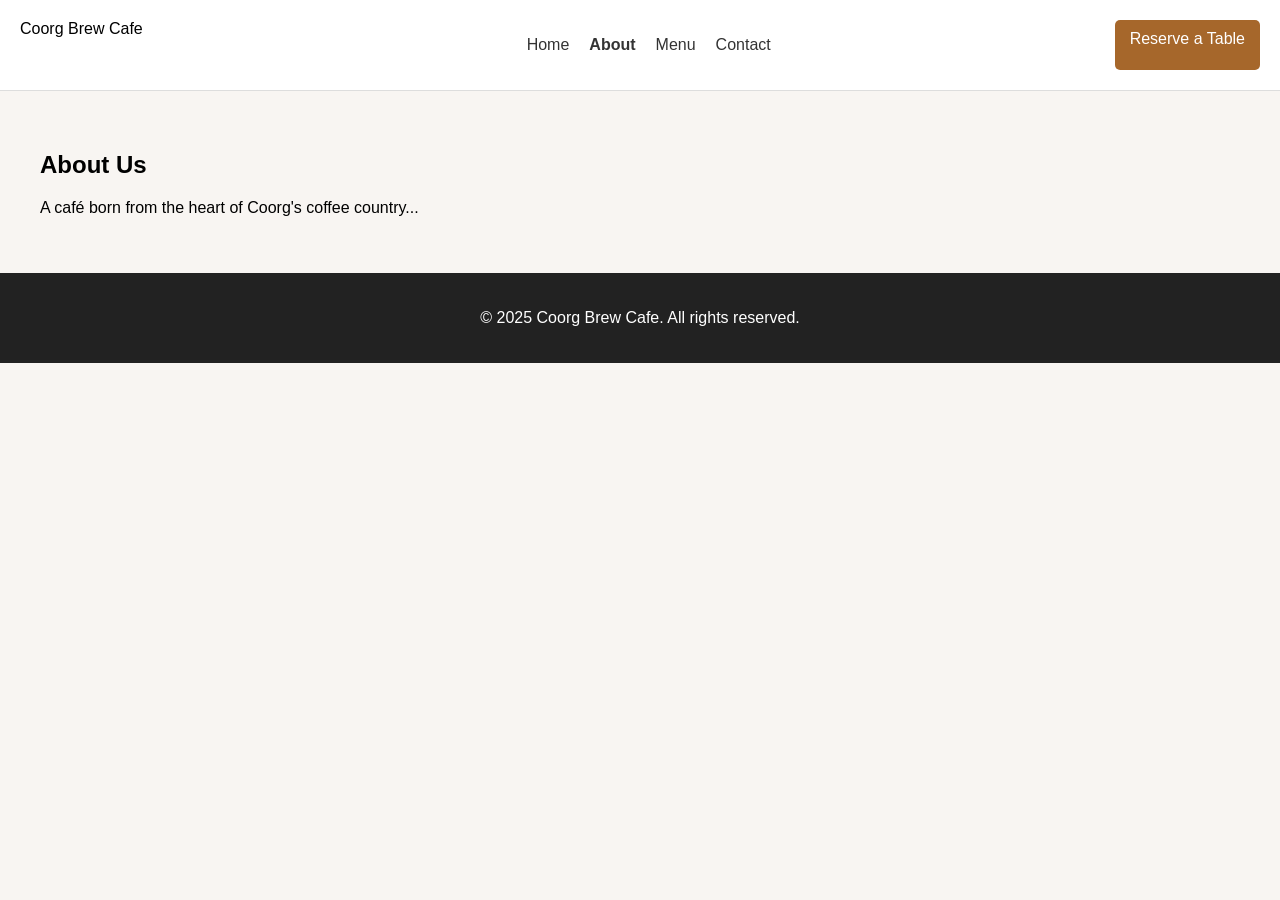
<file: about.html>
<!DOCTYPE html><html lang='en'><head><meta charset='UTF-8'><meta name='viewport' content='width=device-width, initial-scale=1.0'><title>About Us - Coorg Brew Cafe</title><link rel='stylesheet' href='css/styles.css'></head><body><nav class='navbar'><div class='logo'>Coorg Brew Cafe</div><ul class='nav-links'><li><a href='index.html'>Home</a></li><li><a class='active' href='about.html'>About</a></li><li><a href='menu.html'>Menu</a></li><li><a href='contact.html'>Contact</a></li></ul><a href='https://wa.me/971569726477' class='reserve-btn'>Reserve a Table</a></nav><section class='content-section'><h1>About Us</h1><p>A café born from the heart of Coorg's coffee country...</p></section><footer><p>© 2025 Coorg Brew Cafe. All rights reserved.</p></footer></body></html>
</file>
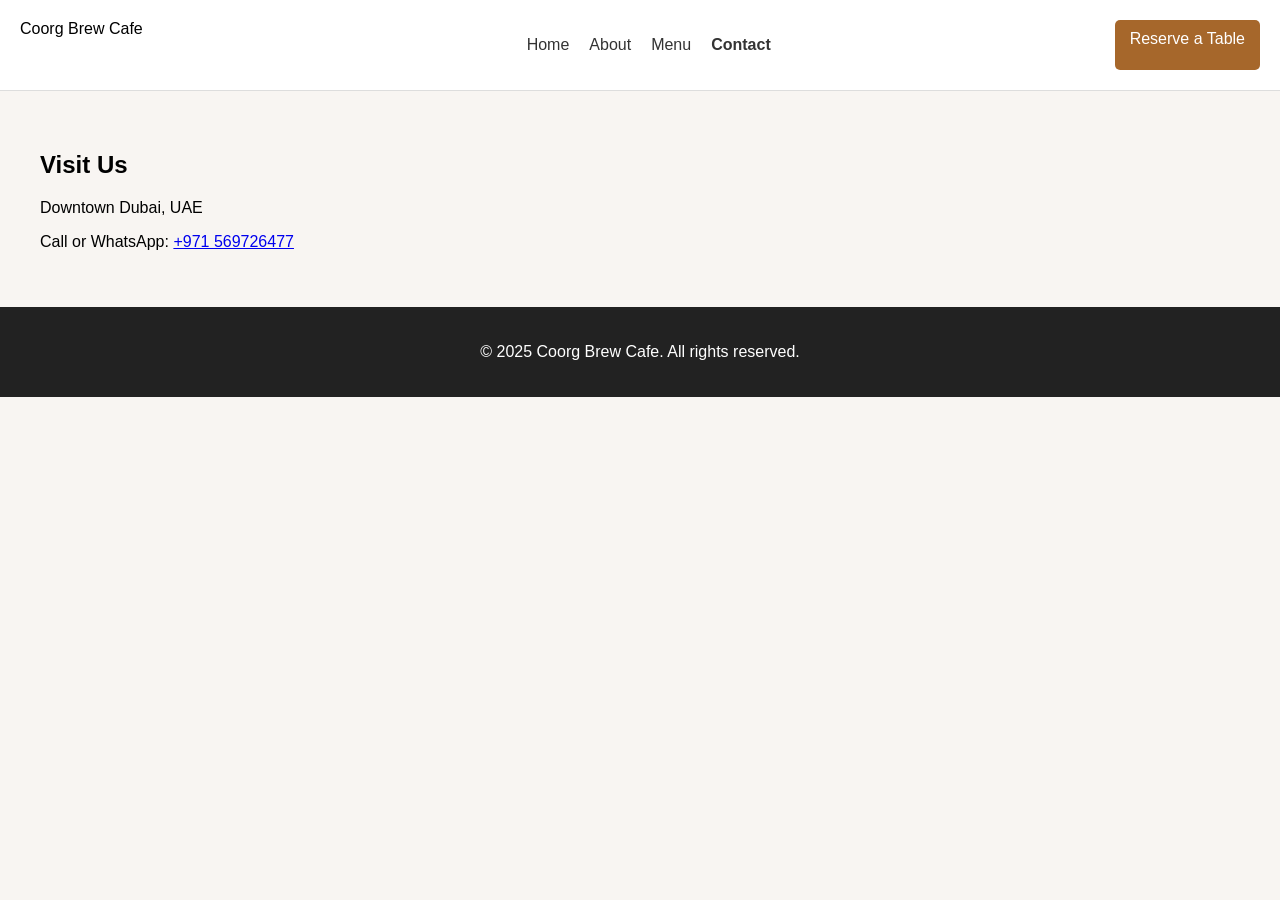
<file: contact.html>
<!DOCTYPE html><html lang='en'><head><meta charset='UTF-8'><meta name='viewport' content='width=device-width, initial-scale=1.0'><title>Contact - Coorg Brew Cafe</title><link rel='stylesheet' href='css/styles.css'></head><body><nav class='navbar'><div class='logo'>Coorg Brew Cafe</div><ul class='nav-links'><li><a href='index.html'>Home</a></li><li><a href='about.html'>About</a></li><li><a href='menu.html'>Menu</a></li><li><a class='active' href='contact.html'>Contact</a></li></ul><a href='https://wa.me/971569726477' class='reserve-btn'>Reserve a Table</a></nav><section class='content-section'><h1>Visit Us</h1><p>Downtown Dubai, UAE</p><p>Call or WhatsApp: <a href='https://wa.me/971569726477'>+971 569726477</a></p></section><footer><p>© 2025 Coorg Brew Cafe. All rights reserved.</p></footer></body></html>
</file>
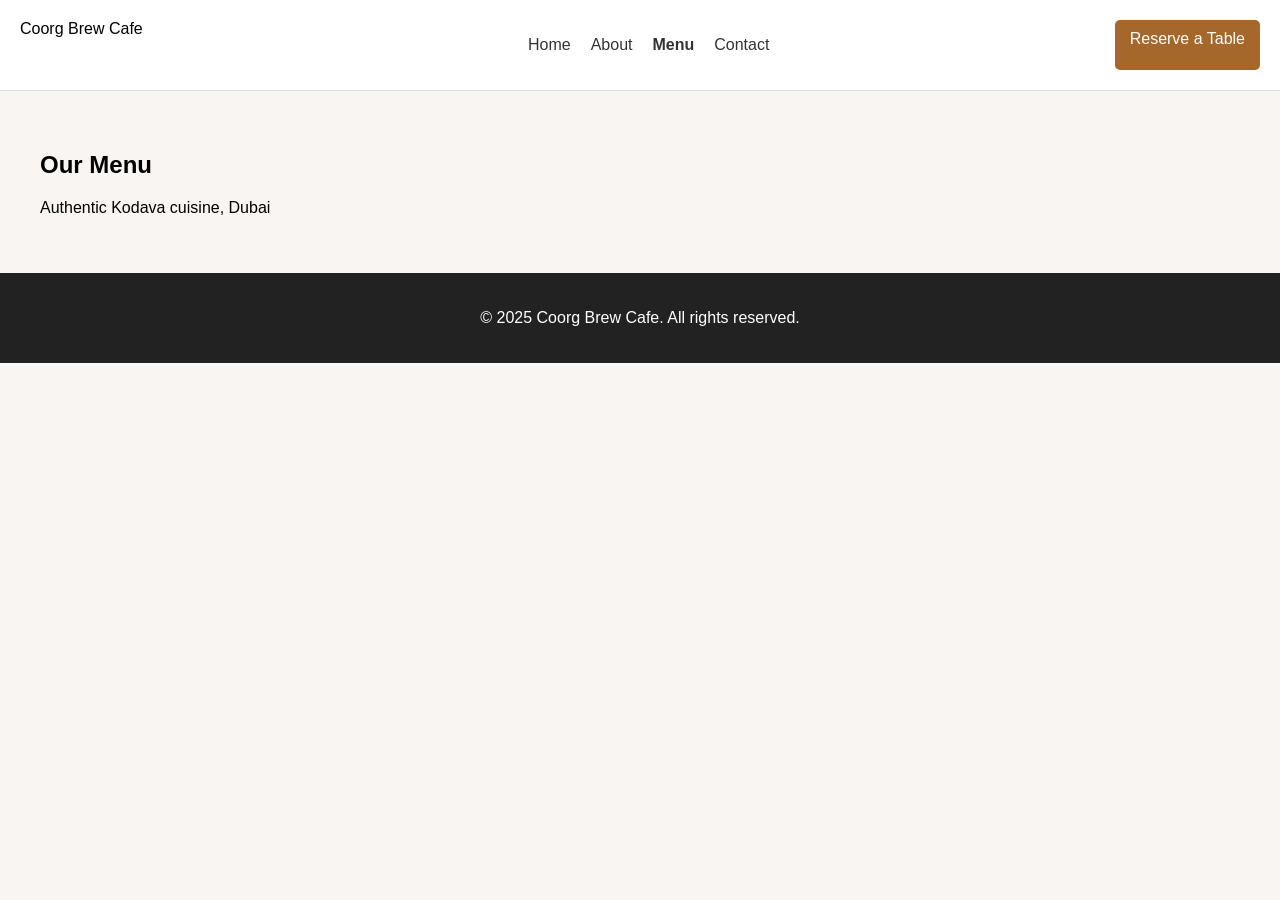
<file: menu.html>
<!DOCTYPE html><html lang='en'><head><meta charset='UTF-8'><meta name='viewport' content='width=device-width, initial-scale=1.0'><title>Our Menu - Coorg Brew Cafe</title><link rel='stylesheet' href='css/styles.css'></head><body><nav class='navbar'><div class='logo'>Coorg Brew Cafe</div><ul class='nav-links'><li><a href='index.html'>Home</a></li><li><a href='about.html'>About</a></li><li><a class='active' href='menu.html'>Menu</a></li><li><a href='contact.html'>Contact</a></li></ul><a href='https://wa.me/971569726477' class='reserve-btn'>Reserve a Table</a></nav><section class='content-section'><h1>Our Menu</h1><p>Authentic Kodava cuisine, Dubai</p></section><footer><p>© 2025 Coorg Brew Cafe. All rights reserved.</p></footer></body></html>
</file>
<file: css/styles.css>
body { font-family: Arial, sans-serif; margin: 0; padding: 0; background: #f8f5f2; }
.navbar { display: flex; justify-content: space-between; padding: 20px; background: #fff; border-bottom: 1px solid #ddd; }
.nav-links { list-style: none; display: flex; gap: 20px; }
.nav-links a { text-decoration: none; color: #333; }
.nav-links .active { font-weight: bold; }
.reserve-btn { background: #a6672b; color: #fff; padding: 10px 15px; border-radius: 5px; text-decoration: none; }
.hero { padding: 100px; background: #000 url('../assets/images/hero.jpg') center/cover no-repeat; color: #fff; text-align: center; }
.content-section { padding: 40px; }
footer { text-align: center; padding: 20px; background: #222; color: #fff; }
</file>
